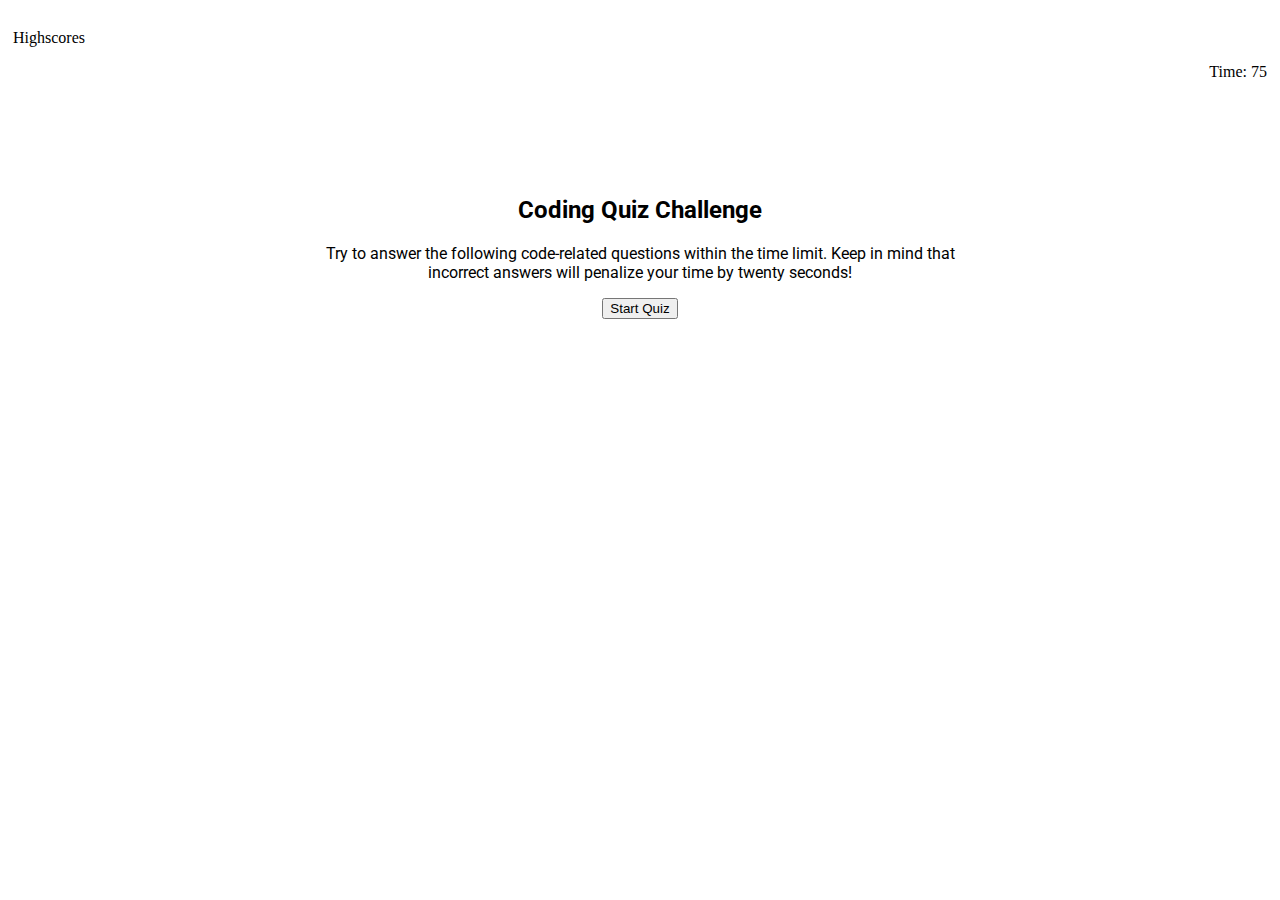
<file: index.html>
<!DOCTYPE html>
<html lang="en">
<head>
  <meta charset="UTF-8">
  <meta http-equiv="X-UA-Compatible" content="IE=edge">
  <meta name="viewport" content="width=device-width, initial-scale=1.0">
  <title>Code Quiz!</title>
  <link rel="preconnect" href="https://fonts.gstatic.com">
  <link href="https://fonts.googleapis.com/css2?family=Roboto:wght@400;500&display=swap" rel="stylesheet">
  <link href="https://cdn.jsdelivr.net/npm/bootstrap@5.0.0-beta2/dist/css/bootstrap.min.css" rel="stylesheet"
    integrity="sha384-BmbxuPwQa2lc/FVzBcNJ7UAyJxM6wuqIj61tLrc4wSX0szH/Ev+nYRRuWlolflfl" crossorigin="anonymous">
  <link rel='stylesheet' href='./style.css'>
</head>

<body>
  
  <nav>
    <div class="row">
      <div class="col-sm-6 hScores">
        <p class="showHigh">Highscores</p>
      </div>
      <div class="col-sm-6">
        <p id="timer">Time: 75</p>
      </div>
    </div>
  </nav>

  <main id="quiz">
    <h2>Coding Quiz Challenge</h2>
    <p>Try to answer the following code-related questions within the time limit. Keep in mind that incorrect answers will
    penalize your time by twenty seconds!</p>
      <button type='submit' id='startBtn'>Start Quiz</button>
  </main>

  <link href="https://cdn.jsdelivr.net/npm/bootstrap@5.0.0-beta2/dist/css/bootstrap.min.css" rel="stylesheet"
    integrity="sha384-BmbxuPwQa2lc/FVzBcNJ7UAyJxM6wuqIj61tLrc4wSX0szH/Ev+nYRRuWlolflfl" crossorigin="anonymous">

  <script src='./app.js'></script>

</body>
</html>
</file>
<file: style.css>
#timer {
  text-align:right;
}

nav {
  padding: 5px;
}

main {
  margin: auto;
  width: 50%;
  padding: 10px;
  font-family: 'Roboto', sans-serif;
  text-align: center;
  margin-top: 4rem;
}
</file>
